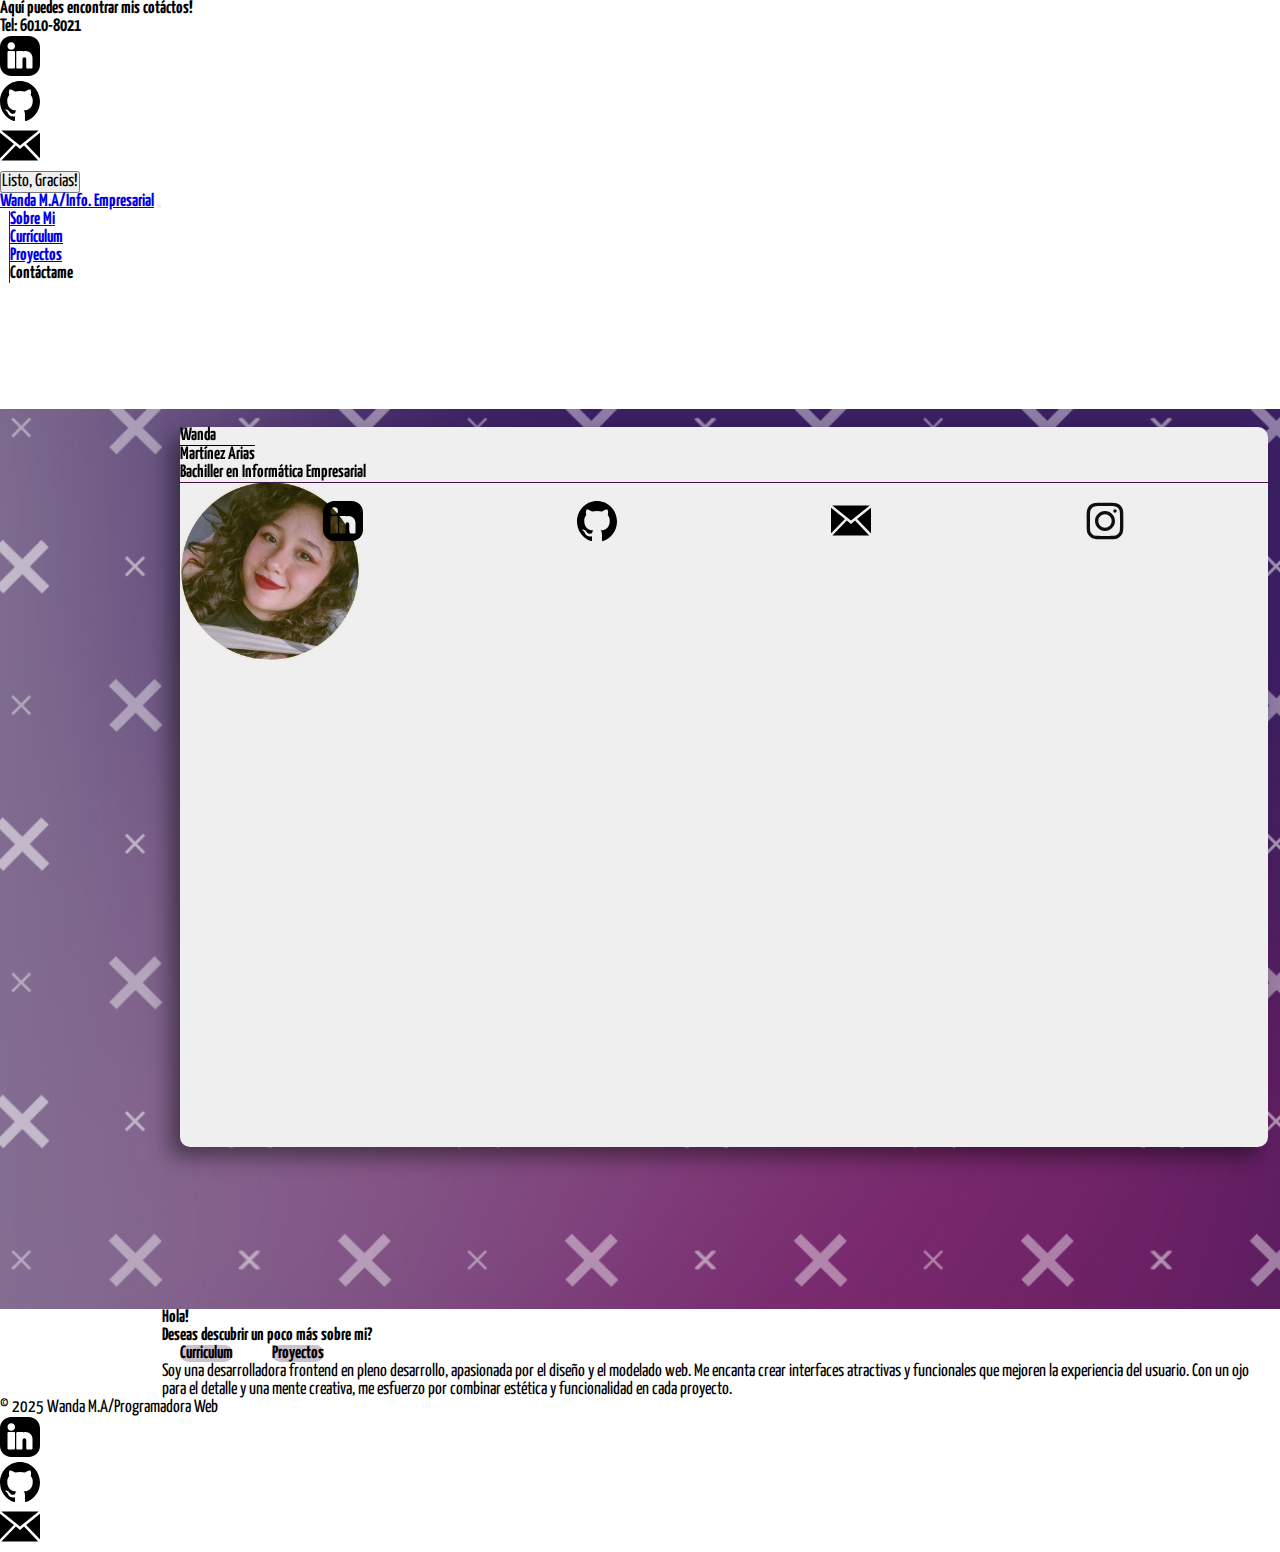
<file: index.html>
<!doctype html>
<html lang="es">

<head>
    <title>Sobre Mi</title>
    <!-- Required meta tags -->
    <meta charset="utf-8" />
    <meta name="viewport" content="width=device-width, initial-scale=1, shrink-to-fit=no" />

    <link rel="stylesheet" href="styles/styles.css">

    <!-- Bootstrap CSS v5.2.1 -->
    <link href="https://cdn.jsdelivr.net/npm/bootstrap@5.3.2/dist/css/bootstrap.min.css" rel="stylesheet"
        integrity="sha384-T3c6CoIi6uLrA9TneNEoa7RxnatzjcDSCmG1MXxSR1GAsXEV/Dwwykc2MPK8M2HN" crossorigin="anonymous" />

    <link rel="preconnect" href="https://fonts.googleapis.com">
    <link rel="preconnect" href="https://fonts.gstatic.com" crossorigin>
    <link
        href="https://fonts.googleapis.com/css2?family=Amatic+SC:wght@400;700&family=DM+Serif+Text:ital@0;1&family=Fjalla+One&family=Playwrite+AU+SA:wght@100..400&family=Yanone+Kaffeesatz:wght@200..700&display=swap"
        rel="stylesheet">
</head>

<body>
    <div id="contMod"></div>
    <header>
        <div id="contNav"></div>
    </header>
    <main>
        <div class="row">
            <div id="bg" class="col">
                <div id="me"
                    class="col-2 text-center m-5 p-3 d-flex flex-column justify-content-center align-items-center">
                    <div class="front face">
                        <img src="assets/img/foto.png" height="180" alt="imagen">
                    </div>
                    <div class="back face">
                        <img src="assets/img/ilust.png" height="180" alt="imagen">

                    </div>
                    <h3>Wanda</h3>
                    <h4>Martínez Arias</h4>
                    <h6>Bachiller en Informática Empresarial</h6>
                    <div class="contactos row">
                        <a href="https://www.linkedin.com/in/wanda-martínez-a-0127362ab/"> <img
                                src="assets/svg/linkedIn.svg" class="icon" alt="icon"></a>
                        <a href="https://github.com/WandaMA97"><img src="assets/svg/github.svg" class="icon"
                                alt="icon"></a>
                        <a href="mailto:wanda.martineza2001@gmail.com"><img src="assets/svg/mail.svg" class="icon"
                                alt="icon"></a>
                        <a
                            href="https://www.instagram.com/witches_storecr?utm_source=ig_web_button_share_sheet&igsh=ZDNlZDc0MzIxNw=="><img
                                src="assets/svg/instagram.svg" class="icon" alt="icon"></a>
                    </div>
                </div>
            </div>
            <div id="about" class="col">
                <h1>Hola!</h1>
                <h3>Deseas descubrir un poco más sobre mi?</h3>
                <div class="row d-flex">
                    <a class="button" href="curriculum.html">Curriculum</a>
                    <a class="button" href="proyectos.html">Proyectos</a>
                </div>
                <p>Soy una desarrolladora frontend en pleno desarrollo, apasionada por el diseño y el modelado web.
                    Me encanta crear interfaces atractivas y funcionales que mejoren la experiencia del usuario. Con
                    un ojo para el detalle y una mente creativa, me esfuerzo por combinar estética y funcionalidad
                    en cada proyecto.</p>
            </div>
        </div>
    </main>
    <footer>
        <div id="contFoot"></div>
    </footer>


    <script src="js/elements.js"></script>

    <!-- Bootstrap JavaScript Libraries -->
    <script src="https://cdn.jsdelivr.net/npm/@popperjs/core@2.11.8/dist/umd/popper.min.js"
        integrity="sha384-I7E8VVD/ismYTF4hNIPjVp/Zjvgyol6VFvRkX/vR+Vc4jQkC+hVqc2pM8ODewa9r"
        crossorigin="anonymous"></script>

    <script src="https://cdn.jsdelivr.net/npm/bootstrap@5.3.2/dist/js/bootstrap.min.js"
        integrity="sha384-BBtl+eGJRgqQAUMxJ7pMwbEyER4l1g+O15P+16Ep7Q9Q+zqX6gSbd85u4mG4QzX+"
        crossorigin="anonymous"></script>
</body>

</html>
</file>
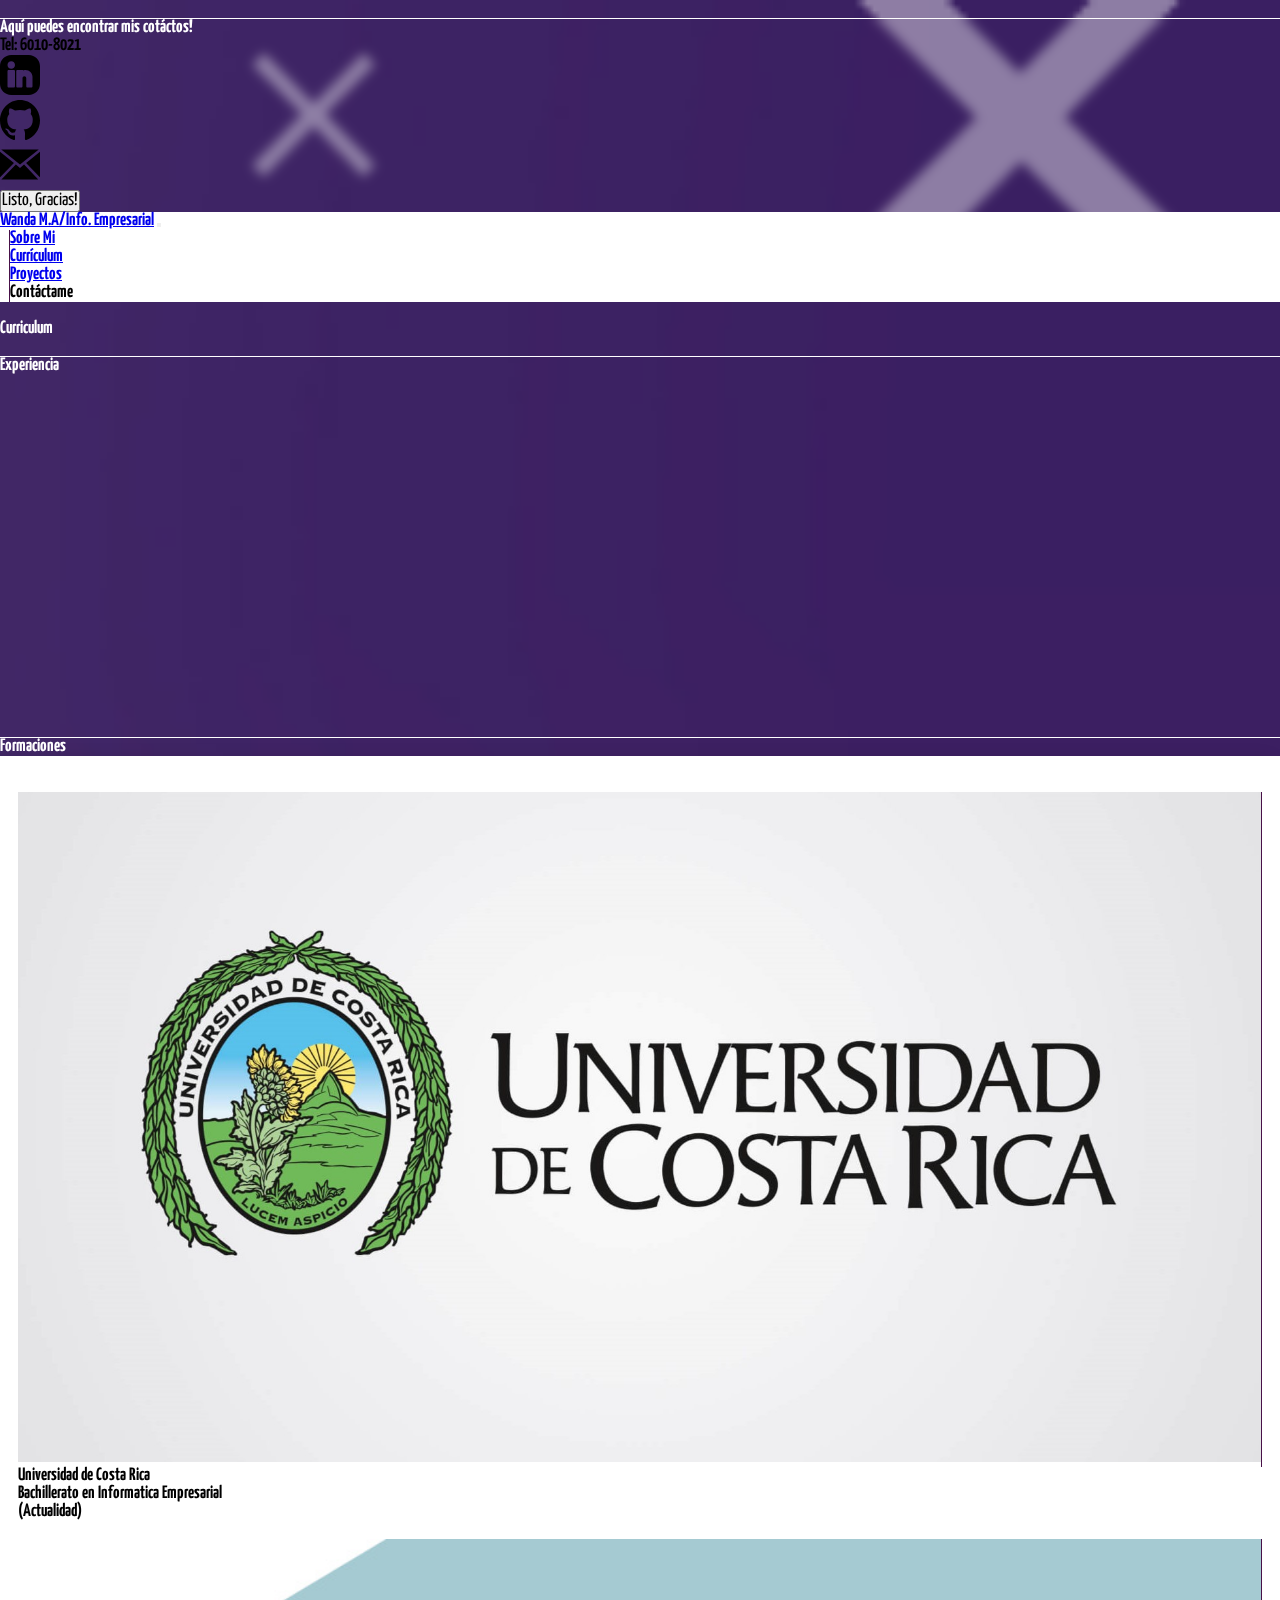
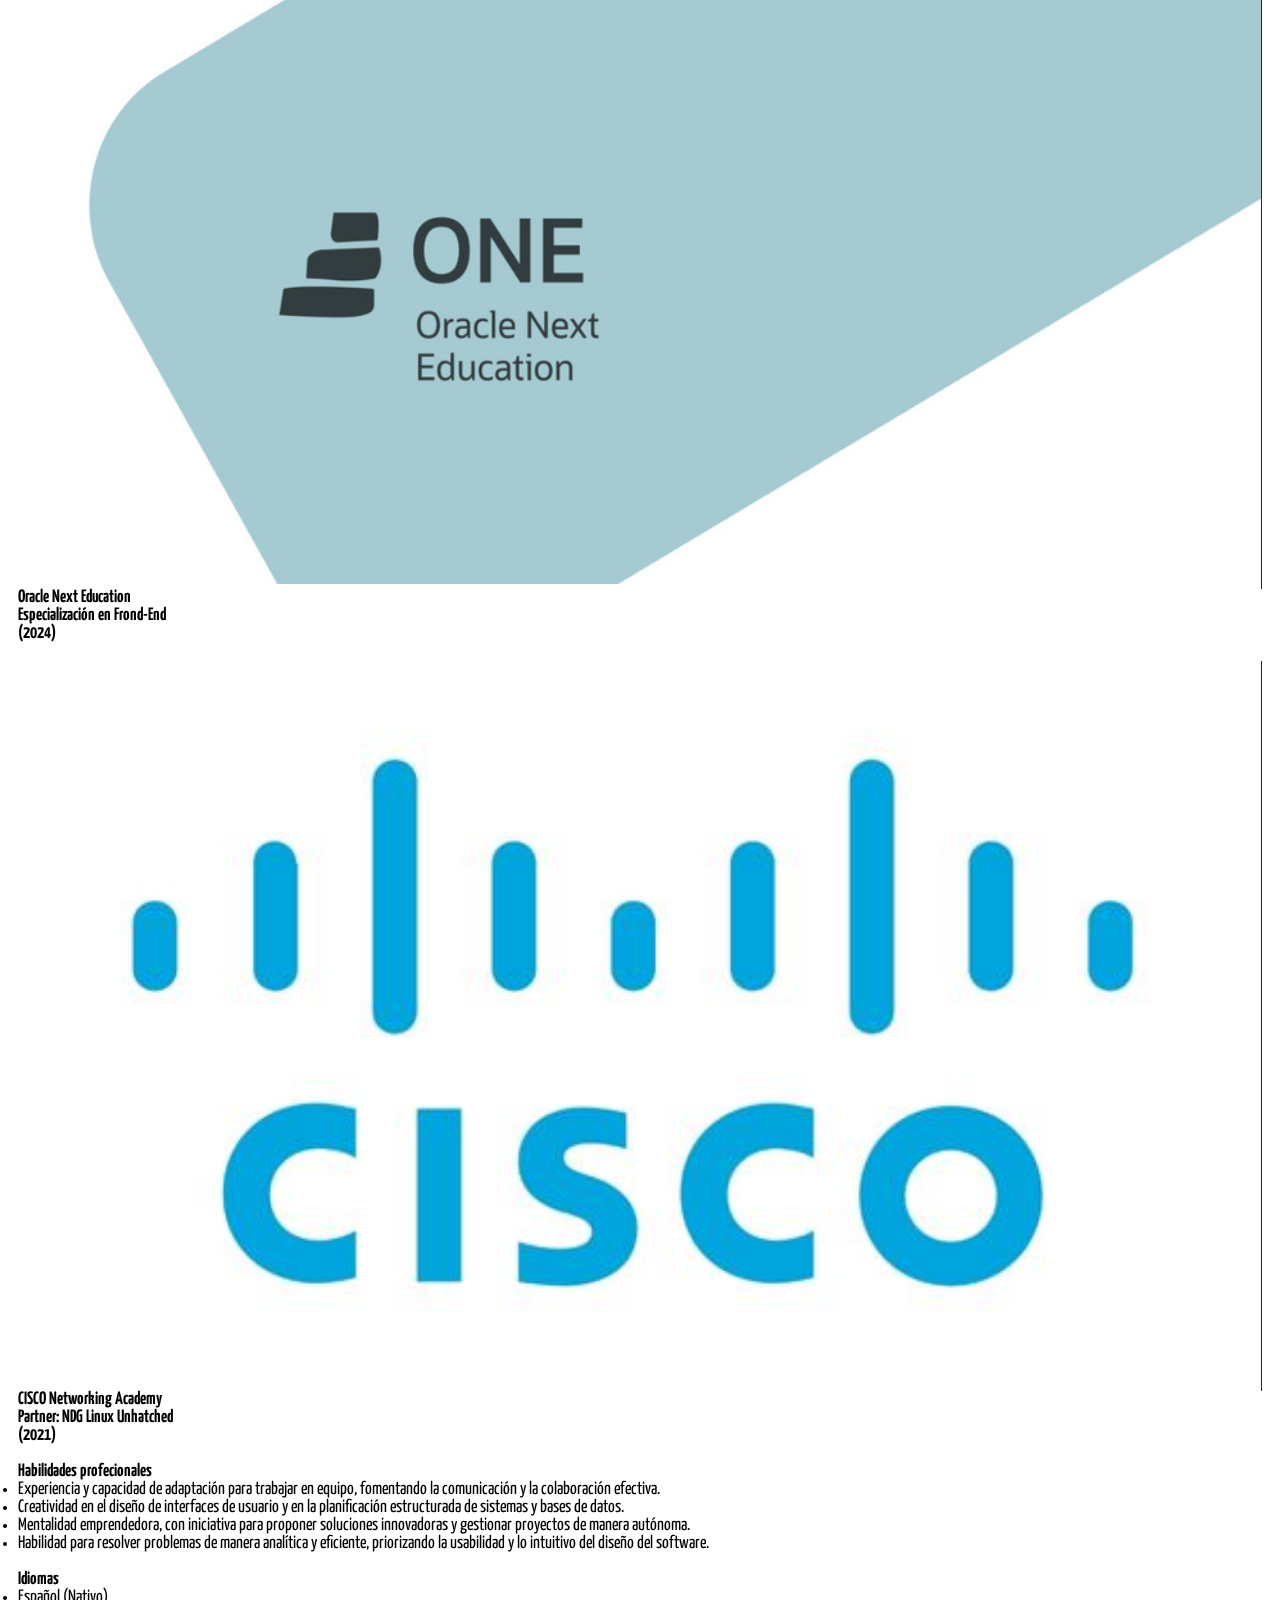
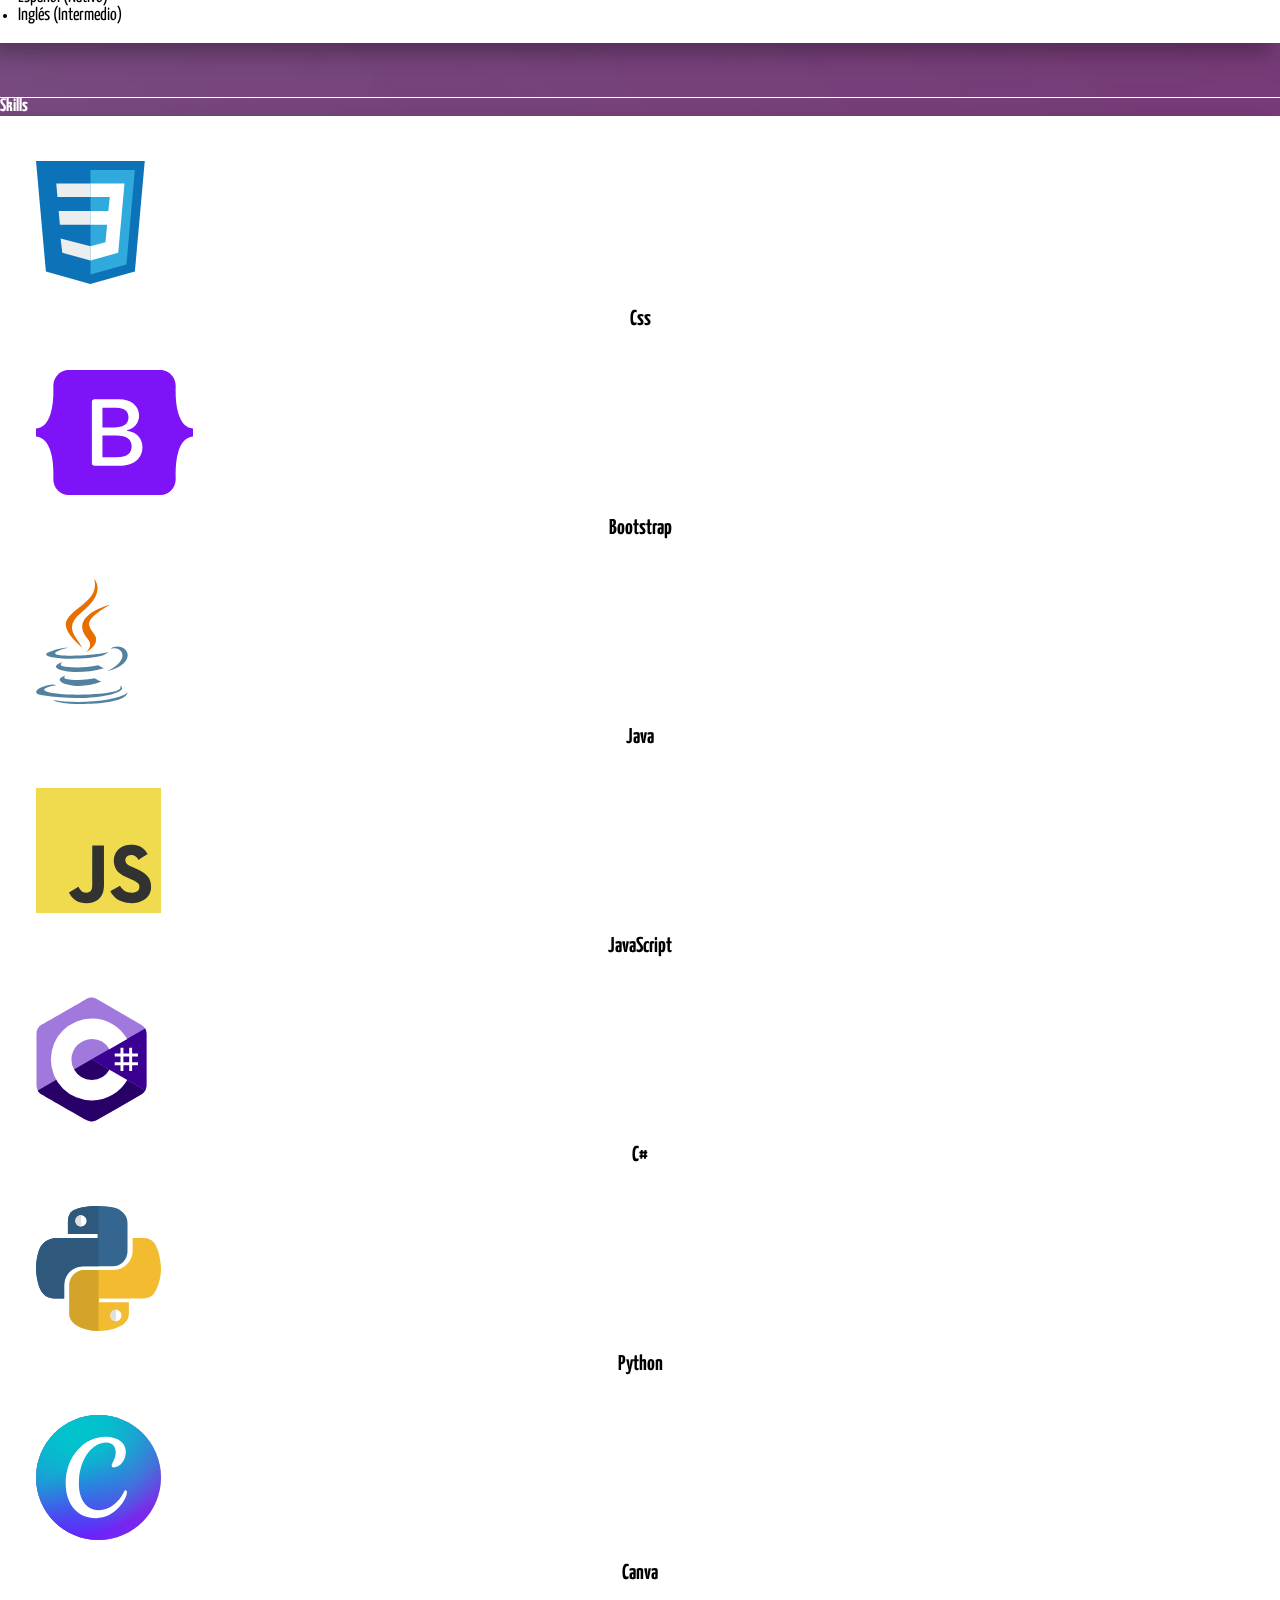
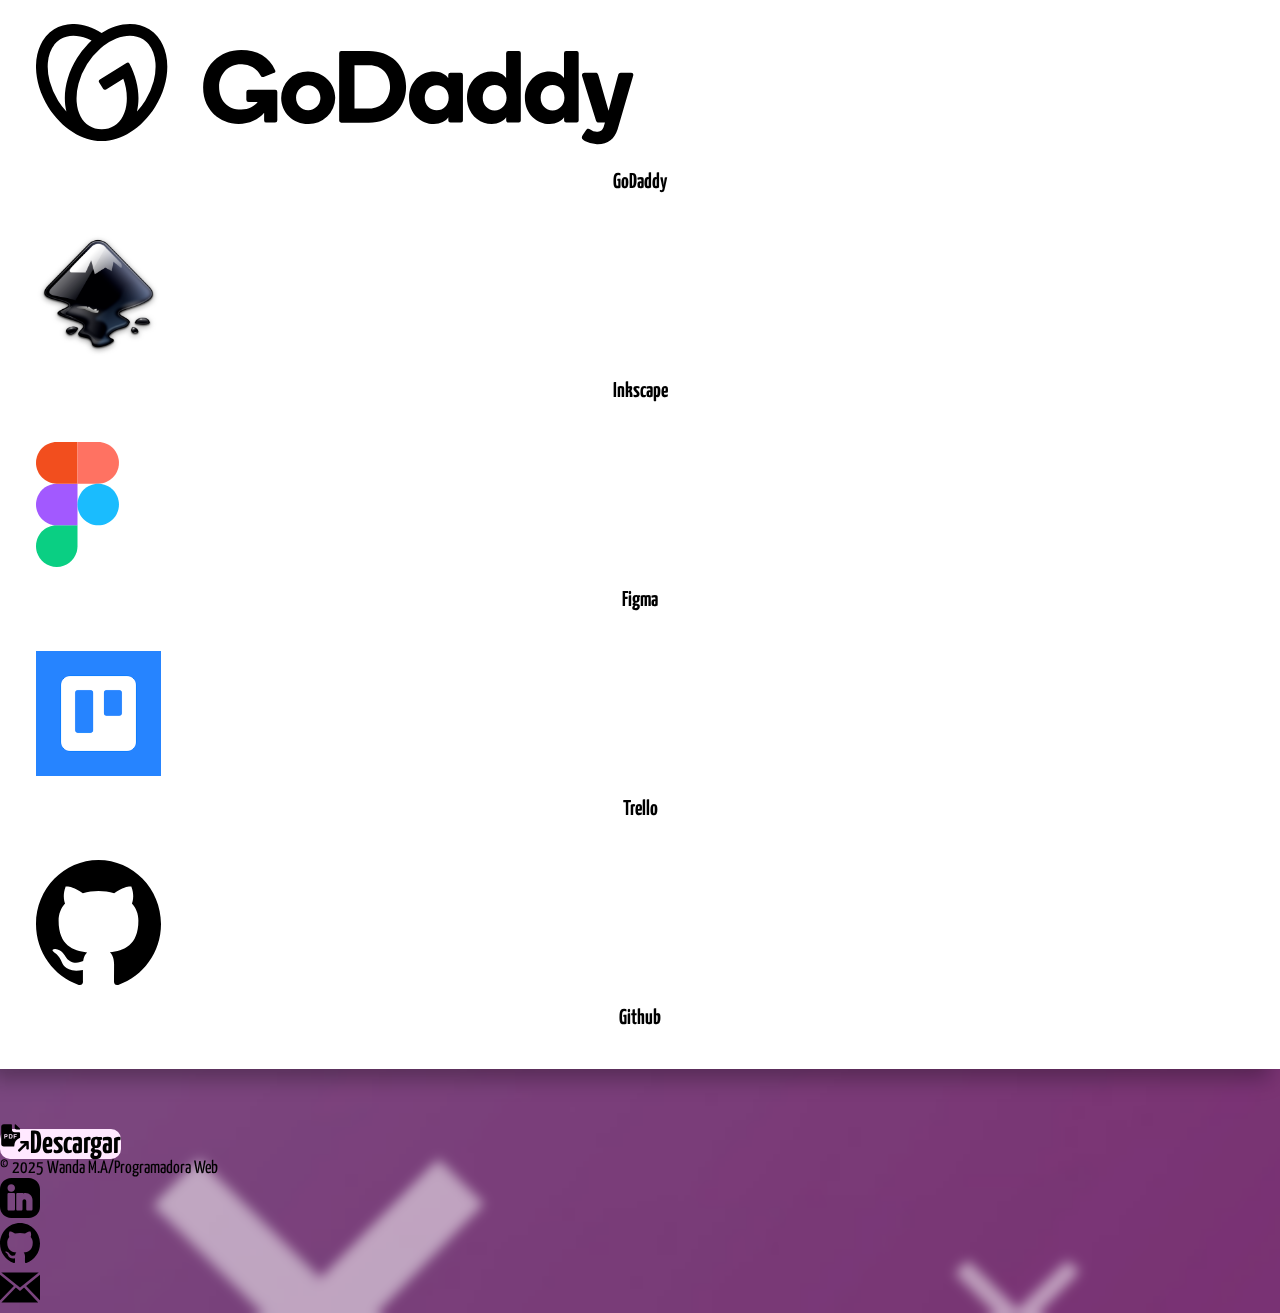
<file: curriculum.html>
<!doctype html>
<html lang="es">

<head>
    <title>Curriculum</title>
    <!-- Required meta tags -->
    <meta charset="utf-8" />
    <meta name="viewport" content="width=device-width, initial-scale=1, shrink-to-fit=no" />

    <link rel="stylesheet" href="styles/styles.css">

    <!-- Bootstrap CSS v5.2.1 -->
    <link href="https://cdn.jsdelivr.net/npm/bootstrap@5.3.2/dist/css/bootstrap.min.css" rel="stylesheet"
        integrity="sha384-T3c6CoIi6uLrA9TneNEoa7RxnatzjcDSCmG1MXxSR1GAsXEV/Dwwykc2MPK8M2HN" crossorigin="anonymous" />

    <link rel="preconnect" href="https://fonts.googleapis.com">
    <link rel="preconnect" href="https://fonts.gstatic.com" crossorigin>
    <link
        href="https://fonts.googleapis.com/css2?family=Amatic+SC:wght@400;700&family=DM+Serif+Text:ital@0;1&family=Fjalla+One&family=Playwrite+AU+SA:wght@100..400&family=Yanone+Kaffeesatz:wght@200..700&display=swap"
        rel="stylesheet">

</head>

<body id="bgCurri">
    <div id="contMod"></div>
    <header>
        <div id="contNav"></div>
    </header>
    <main>
        <div class="container fluid mt-5 fadeInUp ">
            <h1>Curriculum</h1>
            <h2>Experiencia</h2>
            <div id="exp" class="row bgSecc fadeInUp">
                <div class="row">
                    <h3>Desarrolladora Web | Proyectos Personales</h3>
                    <h4>(2022 - Actualidad)</h4>
                    <ul>
                        <li>Desarrollo de aplicaciones web utilizando tecnologías como HTML, CSS, JavaScript, React y
                            .NET.</li>
                        <li>Creación de un catálogo digital para una joyería, optimizando la experiencia del usuario y
                            la gestión de productos.</li>
                        <li>Implementación de bases de datos y APIs para almacenamiento eficiente de información.</li>
                        <li>Diseño y desarrollo de interfaces responsivas y accesibles.</li>
                    </ul>
                    <h3>Instructora de Programación Web</h3>
                    <h4>(2024 - Actualidad)</h4>
                    <ul>
                        <li>Impartición de clases sobre desarrollo web, abarcando desde fundamentos de HTML y CSS hasta
                            frameworks modernos.</li>
                        <li>Creación de material didáctico y ejercicios prácticos para facilitar el aprendizaje.</li>
                        <li>Asesoramiento a estudiantes en la realización de proyectos web.</li>
                    </ul>
                </div>
            </div>
            <h2>Formaciones</h2>
            <div id="formacion" class="row bgSecc block">
                <div class="row">
                    <div class="col-4">
                        <a href="assets/docs/Sistema eMatricula Nivel de avance.pdf"><img src="assets/img/UCR.jpg"
                                alt=""></a>
                    </div>
                    <div class="col">
                        <h3>Universidad de Costa Rica</h3>
                        <h4>Bachillerato en Informatica Empresarial</h4>
                        <h5>(Actualidad)</h5>
                    </div>
                </div>
                <div class="row">
                    <div class="col-4">
                        <a
                            href="https://app.aluracursos.com/user/wandamartineza/fullCertificate/8e90b52629b20ac3a42610db9ecf73b3"><img
                                src="assets/img/oracle-imagen.jpg" alt=""></a>
                    </div>
                    <div class="col">
                        <h3>Oracle Next Education</h3>
                        <h4>Especialización en Frond-End</h4>
                        <h5>(2024)</h5>
                    </div>
                </div>
                <div class="row">
                    <div class="col-4">
                        <a href="assets/docs/WandaMartínez Arias-NDG Linux Unhatc-certificate.pdf"><img
                                src="assets/img/cisco.jpg" alt=""></a>
                    </div>
                    <div class="col">
                        <h3>CISCO Networking Academy</h3>
                        <h4>Partner: NDG Linux Unhatched</h4>
                        <h5>(2021)</h5>
                    </div>
                </div>

                <div class="row mt-5">
                    <div class="row">
                        <h3>Habilidades profecionales</h4>
                            <ul>
                                <li>Experiencia y capacidad de adaptación para trabajar en equipo, fomentando la
                                    comunicación y la colaboración efectiva.</li>
                                <li>Creatividad en el diseño de interfaces de usuario y en la planificación estructurada
                                    de sistemas y bases de datos.</li>
                                <li>Mentalidad emprendedora, con iniciativa para proponer soluciones innovadoras y
                                    gestionar proyectos de manera autónoma.</li>
                                <li>Habilidad para resolver problemas de manera analítica y eficiente, priorizando la
                                    usabilidad y lo intuitivo del diseño del software.</li>
                            </ul>
                    </div>
                    <div class="row">
                        <h3>Idiomas</h4>
                            <ul>
                                <li>Español (Nativo)</li>
                                <li>Inglés (Intermedio)</li>
                            </ul>
                    </div>
                </div>
            </div>
            <h2>Skills</h2>
            <div id="skills" class="row bgSecc block">
                <div class="col-2">
                    <div class="card text-start cardZoom">
                        <img class="imgCard card-img-top" src="assets/svg/css.svg" alt="logo css" />
                        <div class="card-body">
                            <h4 class="card-title">Css</h4>
                        </div>
                    </div>
                </div>
                <div class="col-2">
                    <div class="card text-start cardZoom">
                        <img class="imgCard card-img-top" src="assets/svg/bootstrap.svg" alt="LogoBootstrap" />
                        <div class="card-body">
                            <h4 class="card-title">Bootstrap</h4>
                        </div>
                    </div>
                </div>
                <div class="col-2">
                    <div class="card text-start cardZoom">
                        <img class="imgCard card-img-top" src="assets/svg/java.svg" alt="LogoJava" />
                        <div class="card-body">
                            <h4 class="card-title">Java</h4>
                        </div>
                    </div>
                </div>
                <div class="col-2">
                    <div class="card text-start cardZoom">
                        <img class="imgCard card-img-top" src="assets/svg/javascript.svg" alt="LogoJs" />
                        <div class="card-body">
                            <h4 class="card-title">JavaScript</h4>
                        </div>
                    </div>
                </div>
                <div class="col-2">
                    <div class="card text-start cardZoom">
                        <img class="imgCard card-img-top" src="assets/svg/csharp.svg" alt="LogoC#" />
                        <div class="card-body">
                            <h4 class="card-title">C#</h4>
                        </div>
                    </div>
                </div>
                <div class="col-2">
                    <div class="card text-start cardZoom">
                        <img class="imgCard card-img-top" src="assets/svg/python.svg" alt="LogoPython" />
                        <div class="card-body">
                            <h4 class="card-title">Python</h4>
                        </div>
                    </div>
                </div>
                <div class="col-2">
                    <div class="card text-start cardZoom">
                        <img class="imgCard card-img-top" src="assets/svg/canva.svg" alt="LogoCanva" />
                        <div class="card-body">
                            <h4 class="card-title">Canva</h4>
                        </div>
                    </div>
                </div>
                <div class="col-2">
                    <div class="card text-start cardZoom">
                        <img class="imgCard card-img-top" src="assets/svg/godaddy.svg" alt="LogoGoDaddy" />
                        <div class="card-body">
                            <h4 class="card-title">GoDaddy</h4>
                        </div>
                    </div>
                </div>
                <div class="col-2">
                    <div class="card text-start cardZoom">
                        <img class="imgCard card-img-top" src="assets/img/Inkscape_Logo.svg.png" alt="LogoInkscape" />
                        <div class="card-body">
                            <h4 class="card-title">Inkscape</h4>
                        </div>
                    </div>
                </div>
                <div class="col-2">
                    <div class="card text-start cardZoom">
                        <img class="imgCard card-img-top" src="assets/svg/figma.svg" alt="LogoFigma" />
                        <div class="card-body">
                            <h4 class="card-title">Figma</h4>
                        </div>
                    </div>
                </div>
                <div class="col-2">
                    <div class="card text-start cardZoom">
                        <img class="imgCard card-img-top" src="assets/img/Trello.png" alt="LogoTrello" />
                        <div class="card-body">
                            <h4 class="card-title">Trello</h4>
                        </div>
                    </div>
                </div>
                <div class="col-2">
                    <div class="card text-start cardZoom">
                        <img class="imgCard card-img-top" src="assets/svg/github.svg" alt="LogoGithub" />
                        <div class="card-body">
                            <h4 class="card-title">Github</h4>
                        </div>
                    </div>
                </div>
            </div>
            <a class="desc p-3 m-3 block"
                href="https://docs.google.com/document/d/1siKhvzRyskmM_WwHeWLx825OgoDDs0KO-sIKU9s8GaQ/edit?usp=sharing"><img
                    src="assets/svg/pdf-ext-svgrepo-com.svg" height="30px" alt="icon">Descargar</a>
        </div>
    </main>
    <footer>
        <div id="contFoot"></div>
    </footer>

    <script src="js/elements.js"></script>
    <!-- Bootstrap JavaScript Libraries -->
    <script src="https://cdn.jsdelivr.net/npm/@popperjs/core@2.11.8/dist/umd/popper.min.js"
        integrity="sha384-I7E8VVD/ismYTF4hNIPjVp/Zjvgyol6VFvRkX/vR+Vc4jQkC+hVqc2pM8ODewa9r"
        crossorigin="anonymous"></script>

    <script src="https://cdn.jsdelivr.net/npm/bootstrap@5.3.2/dist/js/bootstrap.min.js"
        integrity="sha384-BBtl+eGJRgqQAUMxJ7pMwbEyER4l1g+O15P+16Ep7Q9Q+zqX6gSbd85u4mG4QzX+"
        crossorigin="anonymous"></script>
</body>

</html>
</file>
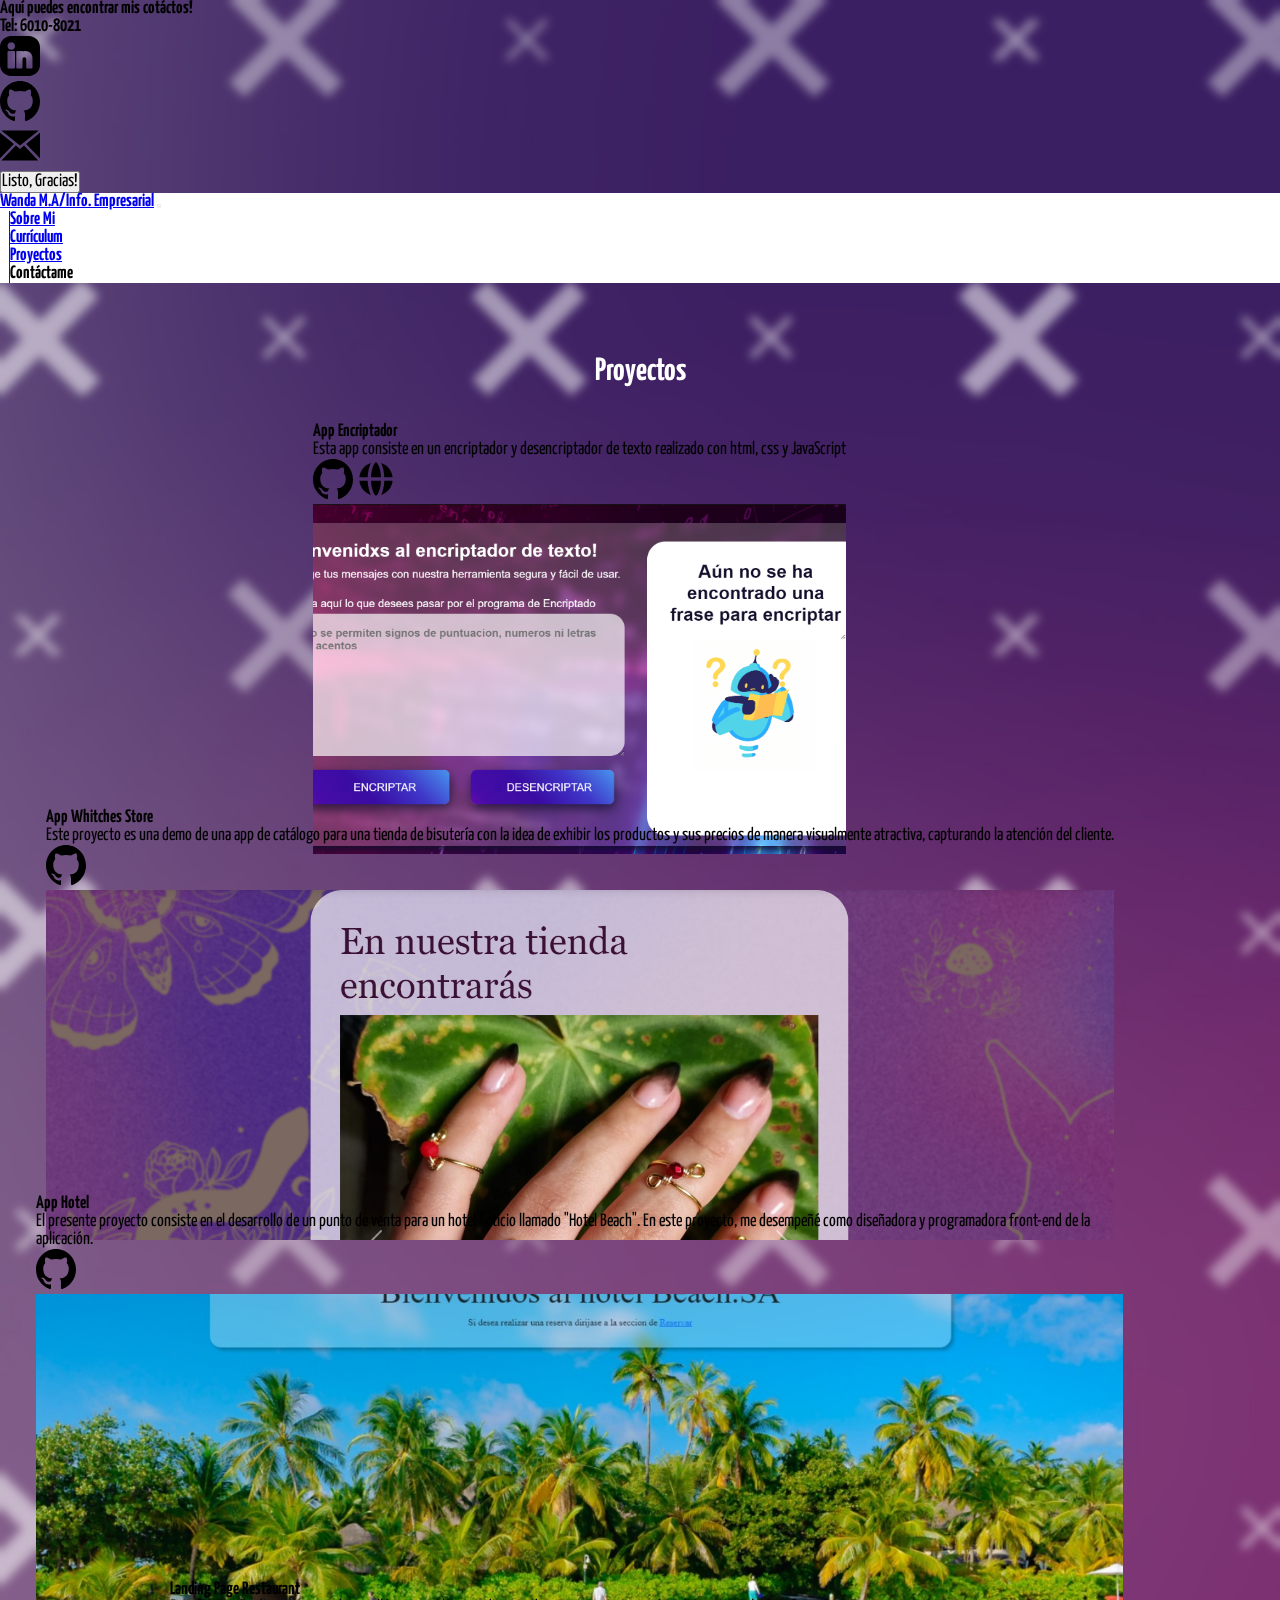
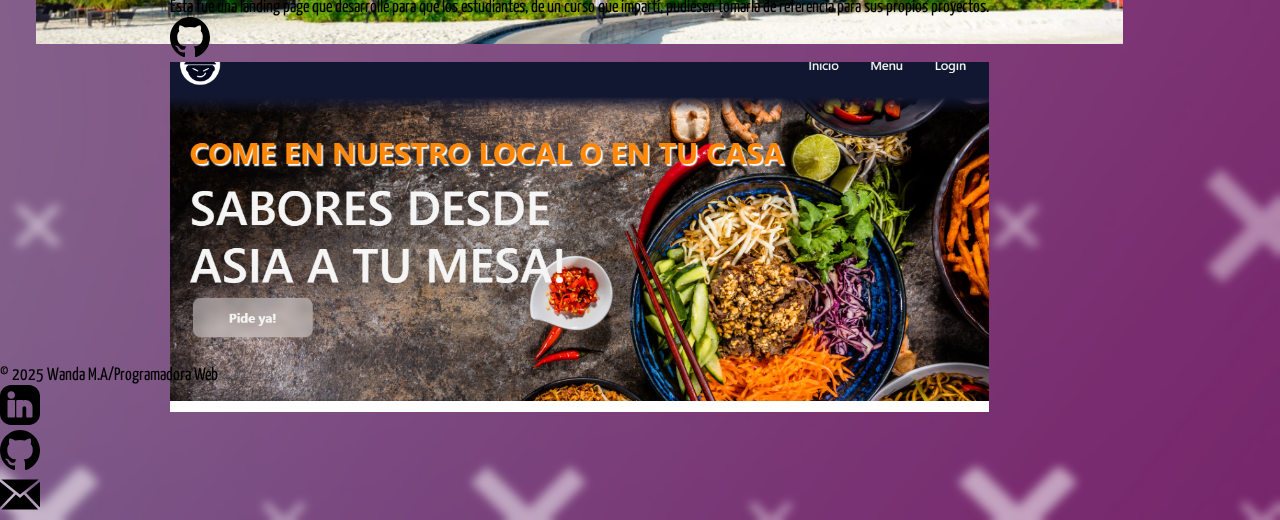
<file: proyectos.html>
<!doctype html>
<html lang="es">

<head>
    <title>Proyectos</title>
    <!-- Required meta tags -->
    <meta charset="utf-8" />
    <meta name="viewport" content="width=device-width, initial-scale=1, shrink-to-fit=no" />

    <link rel="stylesheet" href="styles/styles.css">

    <!-- Bootstrap CSS v5.2.1 -->
    <link href="https://cdn.jsdelivr.net/npm/bootstrap@5.3.2/dist/css/bootstrap.min.css" rel="stylesheet"
        integrity="sha384-T3c6CoIi6uLrA9TneNEoa7RxnatzjcDSCmG1MXxSR1GAsXEV/Dwwykc2MPK8M2HN" crossorigin="anonymous" />

    <link rel="preconnect" href="https://fonts.googleapis.com">
    <link rel="preconnect" href="https://fonts.gstatic.com" crossorigin>
    <link
        href="https://fonts.googleapis.com/css2?family=Amatic+SC:wght@400;700&family=DM+Serif+Text:ital@0;1&family=Fjalla+One&family=Playwrite+AU+SA:wght@100..400&family=Yanone+Kaffeesatz:wght@200..700&display=swap"
        rel="stylesheet">

</head>

<body id="bgProy">
    <div id="contMod"></div>
    <header>
        <div id="contNav"></div>
    </header>
    <main>
        <div id="proyectos" class="row align-items-center g-2">
            <div class="row">
                <h1>Proyectos</h1>
                <div class="row d-flex justify-content-center block">
                    <div class="card">
                        <div class="d-flex align-items-center">
                            <div class="col-4 p-2">
                                <h3>App Encriptador</h3>
                                <p class="card-text">Esta app consiste en un encriptador y desencriptador de texto
                                    realizado con html, css y JavaScript</p>
                                <div class="d-flex justify-content-center">
                                    <a href="https://github.com/WandaMA97/ChallengeOne"><img src="assets/svg/github.svg" class="icon m-1" alt=""></a>
                                    <a href="https://wandama97.github.io/ChallengeOne/"><img src="assets/svg/internet.svg" class="icon m-1" alt=""></a>
                                </div>
                            </div>
                            <div class="col imgCard img1">
                            </div>
                        </div>
                    </div>
                </div>
                <div class="row d-flex justify-content-center block">
                    <div class="card">
                        <div class="d-flex align-items-center">
                            <div class="col-4 p-2">
                                <h3>App Whitches Store</h3>
                                <p class="card-text">Este proyecto es una demo de una app de catálogo para
                                    una tienda de bisutería con la idea de exhibir los productos y sus precios de
                                    manera visualmente atractiva, capturando la atención del cliente.</p>
                                <div class="d-flex justify-content-center">
                                    <a href="https://github.com/WandaMA97/AppWebWitchesStoreCR"><img src="assets/svg/github.svg" class="icon m-1" alt=""></a>
                                </div>
                            </div>
                            <div class="col imgCard img2">
                            </div>
                        </div>
                    </div>
                </div>
                <div class="row d-flex justify-content-center block">
                    <div class="card">
                        <div class="d-flex align-items-center">
                            <div class="col-4 p-2">
                                <h3>App Hotel</h3>
                                <p class="card-text">El presente proyecto consiste en el desarrollo de un punto de
                                    venta para un hotel ficticio llamado "Hotel Beach". En este proyecto, me desempeñé
                                    como
                                    diseñadora y programadora front-end de la aplicación.</p>
                                <div class="d-flex justify-content-center">
                                    <a href="https://github.com/WandaMA97/AppHotelBeach"><img src="assets/svg/github.svg" class="icon m-1" alt=""></a>
                                </div>
                            </div>
                            <div class="col imgCard img3">
                            </div>
                        </div>
                    </div>
                </div>
                <div class="row d-flex justify-content-center block">
                    <div class="card">
                        <div class="front face d-flex align-items-center">
                            <div class="col-4 p-2">
                                <h3>Landing Page Restaurant</h3>
                                <p class="card-text">Esta fue una landing page que desarrollé para que los estudiantes,
                                    de un curso que impartí, pudiesen tomarla de referencia para sus propios proyectos.
                                </p>
                                <div class="d-flex justify-content-center">
                                    <a href="https://github.com/WandaMA97/RestaurantLandingPage"><img src="assets/svg/github.svg" class="icon m-1" alt=""></a>
                                </div>
                            </div>
                            <div class="col imgCard img4">
                            </div>
                        </div>
                    </div>
                </div>
            </div>
        </div>
    </main>
    <footer>
        <div id="contFoot"></div>
    </footer>

    <script src="js/elements.js"></script>
    <!-- Bootstrap JavaScript Libraries -->
    <script src="https://cdn.jsdelivr.net/npm/@popperjs/core@2.11.8/dist/umd/popper.min.js"
        integrity="sha384-I7E8VVD/ismYTF4hNIPjVp/Zjvgyol6VFvRkX/vR+Vc4jQkC+hVqc2pM8ODewa9r"
        crossorigin="anonymous"></script>

    <script src="https://cdn.jsdelivr.net/npm/bootstrap@5.3.2/dist/js/bootstrap.min.js"
        integrity="sha384-BBtl+eGJRgqQAUMxJ7pMwbEyER4l1g+O15P+16Ep7Q9Q+zqX6gSbd85u4mG4QzX+"
        crossorigin="anonymous"></script>
</body>

</html>
</file>
<file: styles/styles.css>
* {
    margin: 0;
    padding: 0;
    scrollbar-width: none;
    font-family: "Yanone Kaffeesatz", sans-serif;
    font-size: large;
}

nav {
    font-weight: bold;
    background-color: white;
}

nav li {
    cursor: pointer;
    margin: 0 0.5em;
    width: 70px;
    border-left: 1.5px solid rgb(72, 17, 72);
    z-index: 1;

    &:before {
        content: '';
        position: absolute;
        background-color: rgba(151, 77, 159, 0.301);
        height: 45px;
        width: 0px;
        top: 3px;
        bottom: 0%;
        transition: 0.75s;
        margin-top: 6px;
        z-index: -1;
    }

    &:hover:before {
        width: 87px;
    }

}

.icon {
    height: 40px;
    width: fit-content;
    transition: 0.75s;
    z-index: 2;

    &:hover {
        transform: scale(1.1);
    }
}

/*Modal*/
.contactos {
    border-top: 1.5px solid rgb(72, 17, 72);
    padding: 1em 2em 0 2em;
    display: flex;
    flex-direction: row;
    justify-content: space-around;

    a {
        width: fit-content;
    }
}

/*Index*/
#bg {
    background: url('../assets/img/fondo.png');
    height: 100vh;
    background-repeat: no-repeat;
    background-size: 1500px;
    background-position: right top;
    transition: 2.5s;

    &:hover {
        background-position: center bottom;
        background-position-y: center;
    }
}

#me {
    position: relative;
    width: 85%;
    height: 80%;
    z-index: 1;
    background-color: rgb(239, 239, 239);
    box-shadow: -10px 10px 20px 0px rgba(0, 0, 0, 0.432);
    top: 1em;
    left: 10em;
    border-radius: 10px;
    color: rgb(0, 0, 0);

    h4 {
        border-top: 1px solid rgb(0, 0, 0);
        font-weight: bold;
        width: fit-content;
    }

    h3 {
        margin-top: 7em;
        font-weight: bold;
    }

}

#me .face {
    margin-top: 3em;
    position: absolute;
    width: 100%;
    height: 100%;
    backface-visibility: hidden;
    overflow: hidden;
    transition: 0.8s;
    z-index: -1;
}

#me .front {
    transform: perspective(600px) rotateY(0deg);
}

#me .back {
    transform: perspective(600px) rotateY(180deg);
}

#me:hover .front {
    transform: perspective(600px) rotateY(180deg);
}

#me:hover .back {
    transform: perspective(600px) rotateY(360deg);
}

#about {
    margin-left: 9em;
    margin-right: 1.5em;
    display: flex;
    flex-direction: column;
    justify-content: center;

    .button {
        margin: 0.5em 1em;
        height: auto;
        width: 8em;
        background-color: rgba(72, 17, 72, 0.266);
        border: none;
        border-radius: 10px;
        transition: 0.75s;
        font-weight: bold;
        text-align: center;
        font-weight: bolder;
        color: rgb(0, 0, 0);
        text-decoration: none;

        &:hover {
            color: white;
            background-color: rgba(72, 17, 72, 0.403);
            transform: translate(-0.5em, -0.2em);
            box-shadow: 5px 5px 5px 0px rgba(0, 0, 0, 0.236);
        }
    }
}

/*Curriculum*/
@keyframes fadeInUp {
    from {
        opacity: 0;
        transform: translateY(50px);
    }

    to {
        opacity: 1;
        transform: translateY(0);
    }
}

#bgCurri {
    background-image: url('../assets/img/fondo.png');
    background-repeat: no-repeat;
    background-size: cover;
    background-position: center;
    backdrop-filter: blur(5px);


    h1,
    h2 {
        margin-top: 2em;
        margin-top: 1em;
        font-weight: bold;
        color: white;
    }

    h2 {
        border-top: solid 1px white;
        animation-delay: 0.2s;
    }


}

.fadeInUp {
    animation: fadeInUp 0.8s ease-out forwards;
}

.bgSecc {
    background-color: #ffffff;
    padding: 1em;
    margin-bottom: 3em;
    box-shadow: -10px 10px 20px 0px rgba(0, 0, 0, 0.296);
    align-content: center;
}

/**********Experiencia*/
#exp {
    padding: 3em 2em;
    opacity: 0;
    animation-delay: 0.4s;

    h3 {
        font-weight: bold;
        color: rgb(19, 14, 19);
        border-bottom: solid 1px rgb(72, 17, 72);
    }
}

/**********Formaciones*/
#formacion {
    .row {
        margin-top: 1em;
    }

    .col-4 {
        border-right: solid 1px rgb(72, 17, 72);
    }

    img {
        width: 100%;
    }
}

/**********Skills*/
#skills {
    .card {
        transition: 0.3s;
        height: 200px;
        align-items: center;
        margin: 0.5em 0em;

        &:hover {
            transform: scale(1.1);
            box-shadow: -5px 5px 5px 0px rgba(0, 0, 0, 0.173);
        }
    }

    .imgCard {
        padding: 1em;
        height: 125px;
    }

    .card-title {
        font-weight: bold;
        font-size: larger;
        text-align: center;
    }
}

.desc {
    height: auto;
    width: 8em;
    background: #ffe8ff;
    border: none;
    border-radius: 10px;
    font-size: xx-large;
    font-weight: bold;
    color: rgb(0, 0, 0);
    text-decoration: none;

    transition: 0.75s;

    &:hover {
        color: white;
        background-color: rgba(72, 17, 72, 0.403);
        transform: translate(-0.5em, -0.2em);
        box-shadow: -5px 5px 5px 0px rgba(0, 0, 0, 0.236);
    }
}

/*Proyectos*/
#bgProy {
    background-image: url('../assets/img/fondo.png');
    background-repeat: no-repeat;
    background-size: cover;
    background-position: center;
    backdrop-filter: blur(5px);
}

#proyectos {
    margin: 2em 2em;
    align-content: center;

    h1 {
        text-align: center;
        font-size: xx-large;
        font-weight: bolder;
        color: white;
    }

    .row {
        margin-top: 2em;
    }

    .card {
        width: 90%;
        height: 350px;
        display: flex;
        justify-content: center;
        padding: 0%;
    }

    .imgCard {
        width: 100%;
        height: 350px;

    }

    .img1 {
        background: url('../assets/img/ConvertidorTxT.png');
        background-position: center;
        background-repeat: no-repeat;
        background-size: cover;
    }

    .img2 {
        background: url('../assets/img/WitchesApp.png');
        background-position: center;
        background-repeat: no-repeat;
        background-size: cover;
    }

    .img3 {
        background: url('../assets/img/AppHotel.jpeg');
        background-position: center;
        background-repeat: no-repeat;
        background-size: cover;
    }

    .img4 {
        background: url('../assets/img/LandinPage.png');
        background-position: center;
        background-repeat: no-repeat;
        background-size: cover;
    }
}

@keyframes appear {
    from {
        opacity: 0;
        scale: 0.5;
    }

    to {
        opacity: 1;
        scale: 1;
    }
}

.block {
    animation: appear linear;
    animation-timeline: view();
    animation-range: entry 0% cover 40%;
}
</file>
